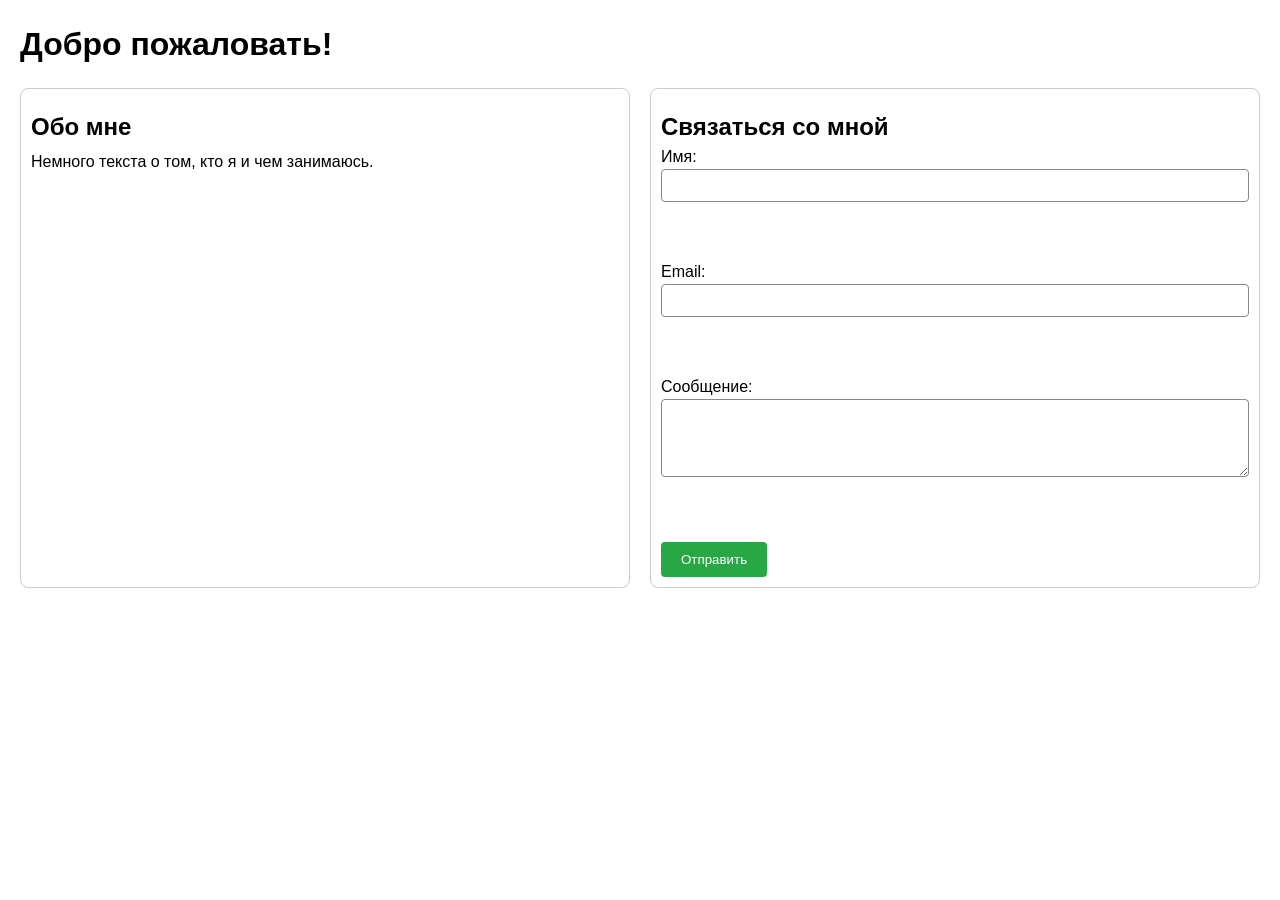
<file: main/index.html>
<!DOCTYPE html>
<html lang="ru">
<head>
    <meta charset="UTF-8">
    <meta name="viewport" content="width=device-width, initial-scale=1.0">
    <title>Мой первый лэндинг</title>
    <link rel="stylesheet" href="styles.css">
</head>
<body>
    <header>
        <h1>Добро пожаловать!</h1>
    </header>
    <main>
        <section id="about">
            <h2>Обо мне</h2>
            <p>Немного текста о том, кто я и чем занимаюсь.</p>
        </section>
        <section id="contact">
            <h2>Связаться со мной</h2>
            <form id="contact-form" action="https://formspree.io/f/mkgropde" method="POST">
                <label>
                    Имя:<br>
                    <input type="text" name="name" required>
                </label><br><br>
                <label>
                    Email:<br>
                    <input type="email" name="email" required>
                </label><br><br>
                <label>
                    Сообщение:<br>
                    <textarea name="message" rows="4" required></textarea>
                </label><br><br>
                <button type="submit">Отправить</button>
                </form>
                <div id="thanks" style="display:none;">
                Спасибо! Я свяжусь с вами в ближайшее время.
                </div>
        </section>
    </main>
    <script src="script.js"></script>
</body>
</html>
</file>
<file: main/styles.css>
* { box-sizing: border-box; margin: 0; padding: 0; }
body {
    font-family: sans-serif;
    line-height: 1.5;
    padding: 20px;
}
header, section {
    margin-bottom: 20px;
}
h1 { font-size: 2rem; }
h2 { font-size: 1.5rem; margin-top: 10px; }
p  { margin-top: 5px; }
main {
    display: flex;
    flex-wrap: wrap;
    gap: 20px;
}
section {
    flex: 1 1 300px; /* минимальная ширина 300px */
    padding: 10px;
    border: 1px solid #ccc;
    border-radius: 8px;
}
form label {
        display: block;
        margin-bottom: 10px;
}
input, textarea {
        width: 100%;
        padding: 8px;
        border: 1px solid #888;
        border-radius: 4px;
}
button {
        padding: 10px 20px;
        border: none;
        background: #28a745;
        color: white;
        cursor: pointer;
        border-radius: 4px;
}
button:hover {
        background: #218838;
}
</file>
